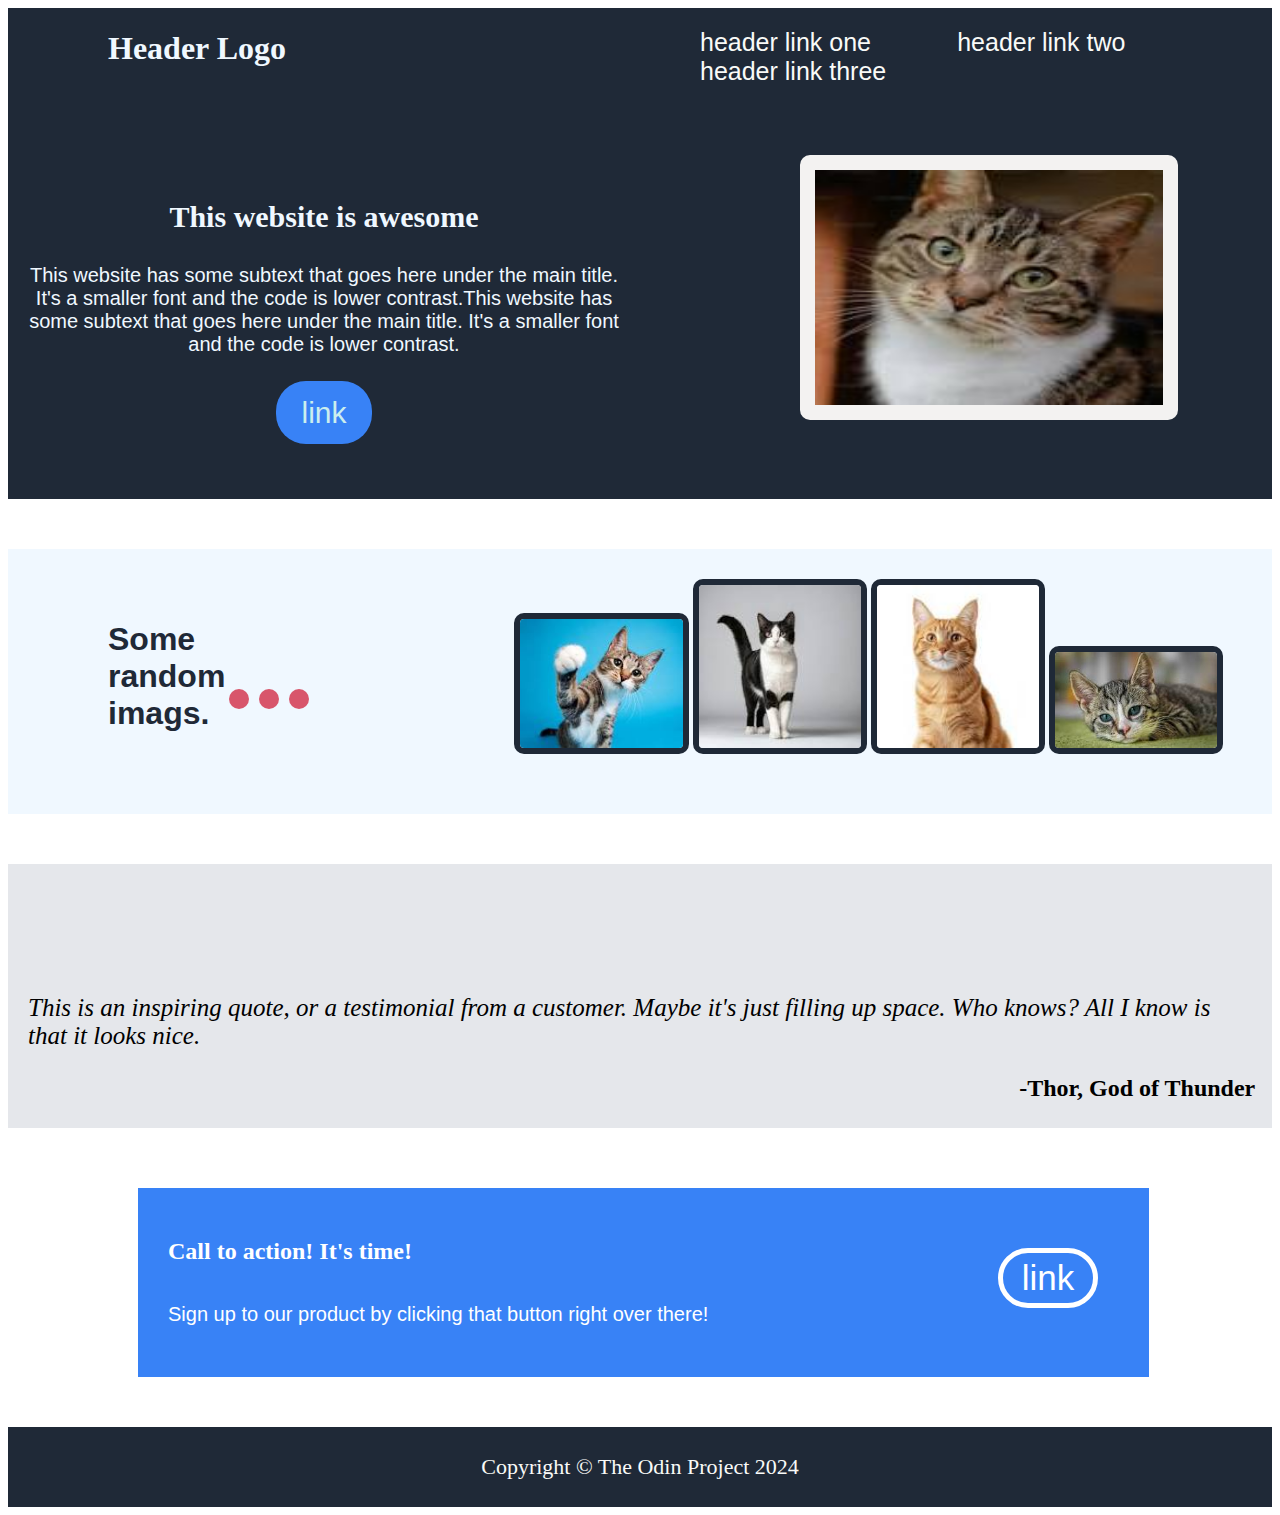
<file: css/index.html>
<!DOCTYPE html>
<html lang="en">
<head>
    <meta charset="UTF-8">
    <meta name="viewport" content="width=device-width, initial-scale=1.0">
    <title>Document</title>
    <link rel="stylesheet" href="style.css">
</head>
<body>
    <div class="header">
        <div class="logo"><h1>Header Logo</h1></div>
        <div class="nav">
            <a href="#">header link one</a>
            <a href="#">header link two</a>
            <a href="#">header link three</a>
        </div>
        <div class="desc">
            <h2>This website is awesome</h2>
            <p class="p1">This website has some subtext that goes here under the main title. It's a smaller font and the code is lower contrast.This website has some subtext that goes here under the main title. It's a smaller font and the code is lower contrast.</p>
            <a href="#" class="boton">link</a>
        </div>
        <div class="img"><img class="img1" src="img/download (1).jfif"></div>
    </div>
    <div class="info">
        <h1 class="h12">Some random imags.</h1>
        <div class="load">
            <div class="one"></div>
            <div class="two"></div>
            <div class="three"></div>
        </div>
        <div class="imgs">
            <img class="img2" src="img/download (2).jfif">
            <img class="img2" src="img/download (3).jfif">
            <img class="img2" src="img/download (4).jfif">
            <img class="img2" src="img/download.jfif">
        </div>
    </div>
    <div class="info2">
        <p class="p4">This is an inspiring quote, or a testimonial from a customer. Maybe it's just filling up space. Who knows? All I know is that it looks nice.</p>
        <h2 class="h4">-Thor, God of Thunder</h2>
    </div>
    <div class="info3">
        <h2 class="h5">Call to action! It's time!</h2>
        <p class="p5">Sign up to our product by clicking that button right over there!</p>
        <a href="#" class="b5">link</a>
    </div>
    <div class="footer">Copyright © The Odin Project 2024</div>
</body>
</html>
</file>
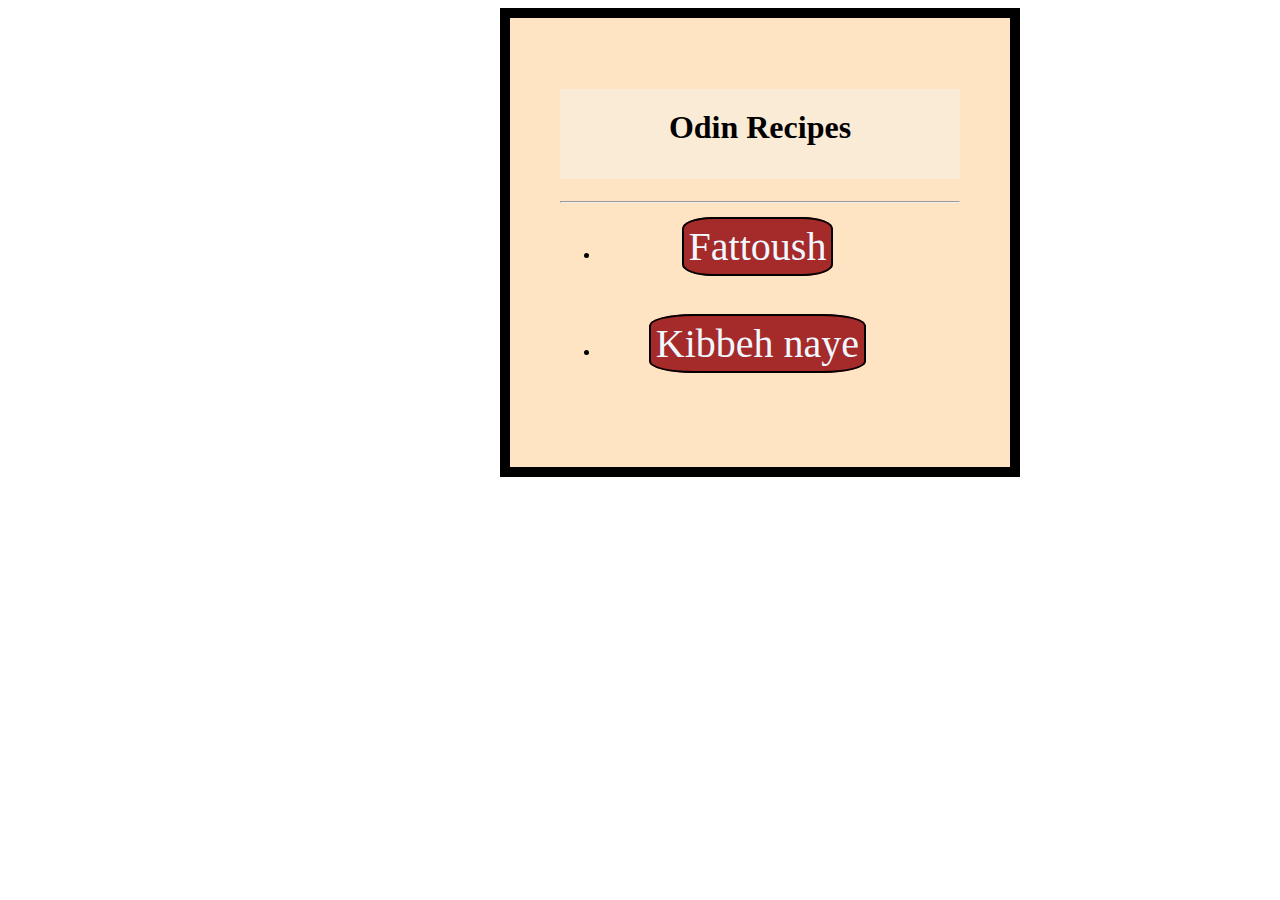
<file: HTML/index.html>
<!DOCTYPE html>
<html lang="en">
  <head>
    <meta charset="UTF-8" />
    <meta name="viewport" content="width=device-width, initial-scale=1.0" />
    <link rel="stylesheet" href="style.css" />
    <title>Odin Recipes</title>
  </head>
  <body>
    <div class="color">
    <h1 class="header">Odin Recipes</h1>
    <hr>
    <div class="link">
      <ul>
        <li><a href="recipes/fattoush.html">Fattoush</a></li>
      </ul>
    </div>
    <div class="link">
        <ul>
          <li><a href="recipes/kibbe.html">Kibbeh naye</a></li>
        </ul>
      </div>
    </div>
  </body>
</html>
</file>
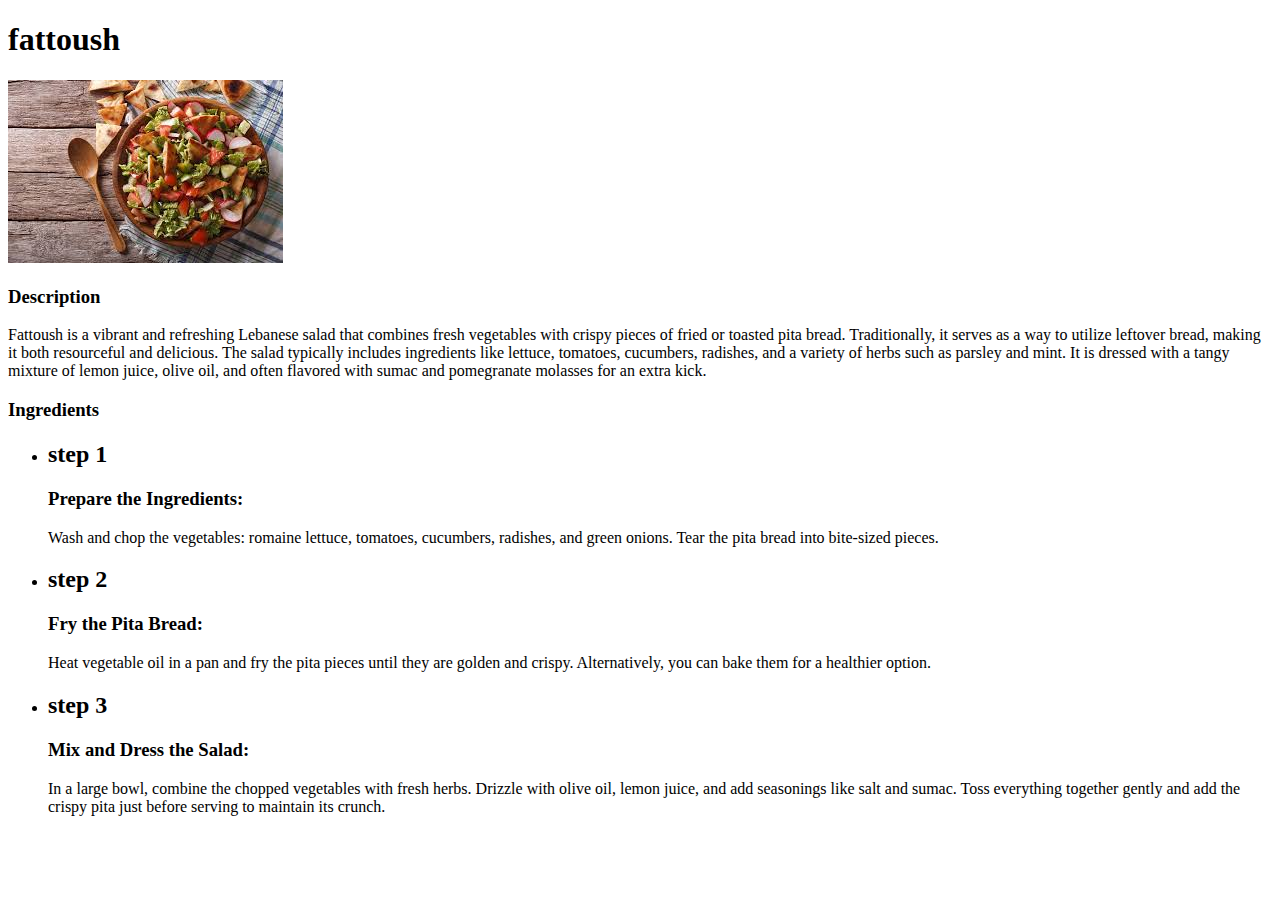
<file: HTML/recipes/fattoush.html>
<!DOCTYPE html>
<html lang="en">
  <head>
    <meta charset="UTF-8" />
    <meta name="viewport" content="width=device-width, initial-scale=1.0" />
    <title>chiken</title>
  </head>
  <body>
    <h1>fattoush</h1>
    <img
      src="../img/download.jfif"
      alt="finishing recipe"
    />
    <h3>Description</h3>
    <p>
        Fattoush is a vibrant and refreshing Lebanese salad that combines fresh vegetables with crispy pieces of fried or toasted pita bread. Traditionally, it serves as a way to utilize leftover bread, making it both resourceful and delicious. The salad typically includes ingredients like lettuce, tomatoes, cucumbers, radishes, and a variety of herbs such as parsley and mint. It is dressed with a tangy mixture of lemon juice, olive oil, and often flavored with sumac and pomegranate molasses for an extra kick.
    </p>
    <h3>Ingredients</h3>
    <ul>
        <li><h2>step 1</h2></li>
            <h3>Prepare the Ingredients:</h3>
            <p>Wash and chop the vegetables: romaine lettuce, tomatoes, cucumbers, radishes, and green onions. Tear the pita bread into bite-sized pieces.</p>
            <li><h2>step 2</h2></li>
            <h3>Fry the Pita Bread:</h3>
            <p>Heat vegetable oil in a pan and fry the pita pieces until they are golden and crispy. Alternatively, you can bake them for a healthier option.</p>
            <li><h2>step 3</h2></li>
            <h3>Mix and Dress the Salad:</h3>
            <p>In a large bowl, combine the chopped vegetables with fresh herbs. Drizzle with olive oil, lemon juice, and add seasonings like salt and sumac. Toss everything together gently and add the crispy pita just before serving to maintain its crunch.</p>
    </ul>
  </body>
</html>
</file>
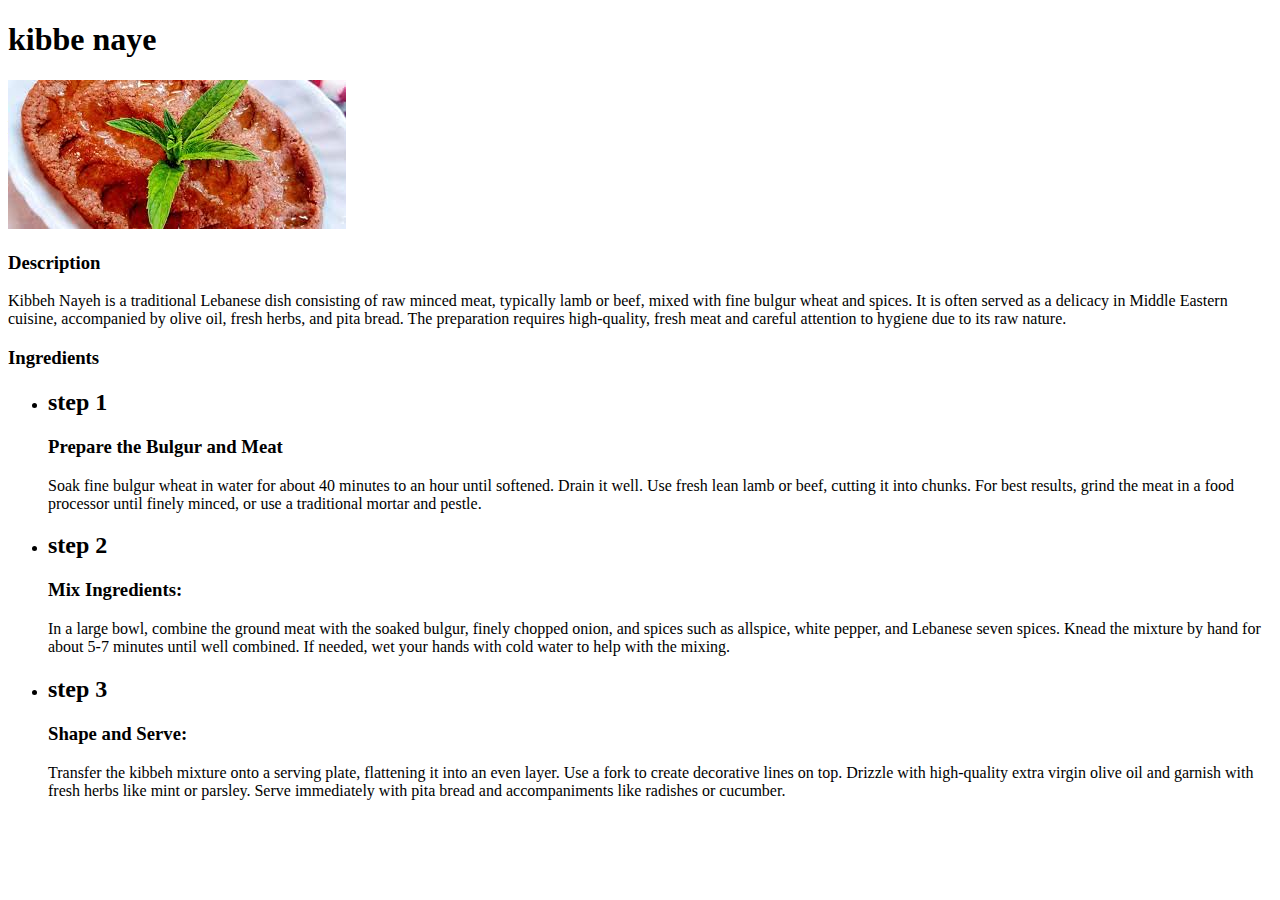
<file: HTML/recipes/kibbe.html>
<!DOCTYPE html>
<html lang="en">
  <head>
    <meta charset="UTF-8" />
    <meta name="viewport" content="width=device-width, initial-scale=1.0" />
    <title>chiken</title>
  </head>
  <body>
    <h1>kibbe naye</h1>
    <img
      src="../img/images.jfif"
      alt="finishing recipe"
    />
    <h3>Description</h3>
    <p>
        Kibbeh Nayeh is a traditional Lebanese dish consisting of raw minced meat, typically lamb or beef, mixed with fine bulgur wheat and spices. It is often served as a delicacy in Middle Eastern cuisine, accompanied by olive oil, fresh herbs, and pita bread. The preparation requires high-quality, fresh meat and careful attention to hygiene due to its raw nature.
    </p>
    <h3>Ingredients</h3>
    <ul>
        <li><h2>step 1</h2></li>
            <h3>Prepare the Bulgur and Meat</h3>
            <p>Soak fine bulgur wheat in water for about 40 minutes to an hour until softened. Drain it well.
                Use fresh lean lamb or beef, cutting it into chunks. For best results, grind the meat in a food processor until finely minced, or use a traditional mortar and pestle.</p>
        <li><h2>step 2</h2></li>
            <h3>Mix Ingredients:</h3>
            <p>In a large bowl, combine the ground meat with the soaked bulgur, finely chopped onion, and spices such as allspice, white pepper, and Lebanese seven spices. Knead 
                the mixture by hand for about 5-7 minutes until well combined. If needed, wet your hands with cold water to help with the mixing.</p>
        <li><h2>step 3</h2></li>
            <h3>Shape and Serve:</h3>
            <p>Transfer the kibbeh mixture onto a serving plate, flattening it into an even layer. Use a fork to create decorative lines on top. Drizzle with high-quality extra virgin olive oil 
            and garnish with fresh herbs like mint or parsley. Serve immediately with pita bread and accompaniments like radishes or cucumber.            </p>
    </ul>
  </body>
</html>
</file>
<file: css/style.css>
* {
    box-sizing: border-box;
}
.header{
    width: 100%;
    height: 13cm;
    display: grid;
    grid-template-columns: repeat(10,1fr);
    grid-template-rows: 30% auto;
    grid-template-areas: "logo logo logo logo logo nav nav nav nav nav"
    "desc desc desc desc desc img img img img img";
    background-color: #1F2937;
    color: aliceblue;
}
h1{
    font-family:Georgia, 'Times New Roman', Times, serif ;
    padding-left: 80px;
}
.logo{
    grid-area: logo;
    padding: 20px;
    padding-top: 1px;
}
.nav{
    grid-area: nav;
    margin-top: 20px;
    font: bold;
    font-size: 25px;
}
a{
    text-decoration: none;
    color: #F9FAF8;
    margin-left: 40px;
    padding: 20px;
    font-family:'Gill Sans', 'Gill Sans MT', Calibri, 'Trebuchet MS', sans-serif;
}
.desc{
    grid-area: desc;
    text-align: center;
    padding: 20px;
    font: bold;
    font-size: 20px;
}
h2{
    margin-bottom: 30px;
}
.p1{
    margin-bottom: 40px;
    font-family: 'Gill Sans', 'Gill Sans MT', Calibri, 'Trebuchet MS', sans-serif;
}
.boton{
    border: 5px transparent solid;
    color: rgb(203, 238, 238);
    background-color:#3882F6;
    padding: 10px;
    border-radius: 30px;
    padding-left: 20px;
    padding-right: 20px;
    margin: 30px;
    margin-bottom: 20px;
    font-size: 30px;
}
.boton:hover{
    border: 5px transparent solid;
    color: #3882F6;
    background-color:rgb(203, 238, 238);
    padding: 10px;
    border-radius: 30px;
    padding-left: 20px;
    padding-right: 20px;
    margin: 30px;
    margin-bottom: 20px;
    font-size: 30px;
}
.img{
    grid-area: img;
    padding-left: 160px;
}
.img1{
    width: 10cm;
    height: 7cm;
    border: 15px rgb(243, 242, 241) solid;
    border-radius: 10px;
}
.info{
    margin-top: 50px;
    padding-top: 30px;
    width: 100%;
    height: 7cm;
    display: grid;
    grid-template-columns: repeat(10,1fr);
    grid-template-rows: 100%;
    grid-template-areas: "h12 h12 load imgs imgs imgs imgs imgs imgs imgs";
    background-color: aliceblue;
    color: #1F2937;
}
.h12{
    grid-area: h12;
    margin-left: 20px;
    padding-top: 20px;
    font-family:Impact, Haettenschweiler, 'Arial Narrow Bold', sans-serif;
    width: 50px;
}
.imgs{
    grid-area: imgs;
}
.img2{
    width: 23%;
    border: 6px #1F2937 solid;
    border-radius: 10px;
}
.img2:hover{
    width: 24%;
    border: 6px #1F2937 solid;
    border-radius: 10px;
    box-shadow: 0 0 10px 5px rgb(29, 24, 24);
}
.load{
    display: flex;
    justify-content: center;
    margin: 50px auto;
    margin-right: 200px;
    grid-area: load;
}
.load div{
    width: 20px;
    height: 20px;
    background-color: rgb(216, 85, 107);
    border-radius: 50%;
    margin: 0 5px;
    margin-top: 60px;
    animation-name: appdown;
    animation-duration: 0.6s;
    animation-iteration-count: infinite;
    animation-direction: alternate ;
}
.load .two{
    animation-delay: 0.3s;
}
.load .three{
    animation-delay: 0.6s;
}
@keyframes appdown{
    to{
        opacity: 0.2;
        transform: translateY(-20px);
    }
}
.info2{
    height: 7cm;
    margin-top: 50px;
    background-color: #E5E7EB;
}
.p4{
    font-weight: lighter;
    font-style: italic;
    margin-left: 0;
    font-size: 25px;
    padding-top: 130px;
    padding-left: 20px;
    padding-right: 20px;
}
.h4{
    margin-left: 80%;
}
.info3{
    margin-top: 60px;
    margin-left: 130px;
    padding: 30px;
    width: 80%;
    height: 5cm;
    display: grid;
    grid-template-columns: repeat(10,1fr);
    grid-template-rows: 50% 50%;
    grid-template-areas: "h5 h5 h5 h5 h5 h5 h5 h5 b5 b5"
                        "p5 p5 p5 p5 p5 p5 p5 p5 b5 b5";
    background-color: #3882F6;
    color: white;
}
.h5{
    grid-area: h5;
}
.p5{
    grid-area: p5;
    font-family:'Segoe UI', Tahoma, Geneva, Verdana, sans-serif;
    font-size: 20px;
    width: 800px;
}
.b5{
    grid-area: b5;
    border: 5px white solid;
    color: white;
    background-color:#3882F6;
    padding-top: 5px ;
    border-radius: 30px;
    padding-left: 5px;
    padding-right: 5px;
    margin: 30px;
    margin-bottom: 20px;
    text-align: center;
    width: 100px;
    height: 60px;
    font-size: 35px;
}
.b5:hover{
    grid-area: b5;
    border: 5px #3882F6 solid;
    color: #3882F6;
    background-color:white;
    padding-top: 5px ;
    border-radius: 30px;
    padding-left: 5px;
    padding-right: 5px;
    margin: 30px;
    margin-bottom: 20px;
    text-align: center;
    width: 100px;
    height: 60px;
    font-size: 35px;
}
.footer {
    font-size: 22px;
    background-color: #1F2937;
    color: #F9FAF8;
    height: 80px;
    display: flex;
    justify-content: center;
    align-items: center;
    padding: 0 10%;
    margin-top: 50px;
}
</file>
<file: HTML/style.css>
a{
    text-decoration: none;
    background-color: brown;
    color: aliceblue;
    font-size: 40px;
    width: 80px;
    text-align: center;
    border: 2px black solid;
    padding: 5px;
    margin: 5px;
    margin-right: 50px;
    border-radius: 20%;
    text-align: center;
    height: 20px;
}
.link{
    margin-top: 20px;
    margin-bottom: 50px;
}
a:hover{
    text-decoration: none;
    background-color: rgb(239, 231, 231);
    color: rgb(1, 5, 7);
    font-size: 40px;
    width: 80px;
    text-align: center;
    border: 2px rgb(234, 236, 145) solid;
    padding: 5px;
    margin: 5px;
    margin-right: 50px;
    border-radius: 20%;
}
body{
    text-align: center;
    border: 10px black solid;
    width: 500px;
    margin-left: 500px;
}
h1{
    background-color: antiquewhite;
    height: 50px;
    padding: 20px;
}
.color{
    background-color: bisque;
    padding: 50px;
}
</file>
